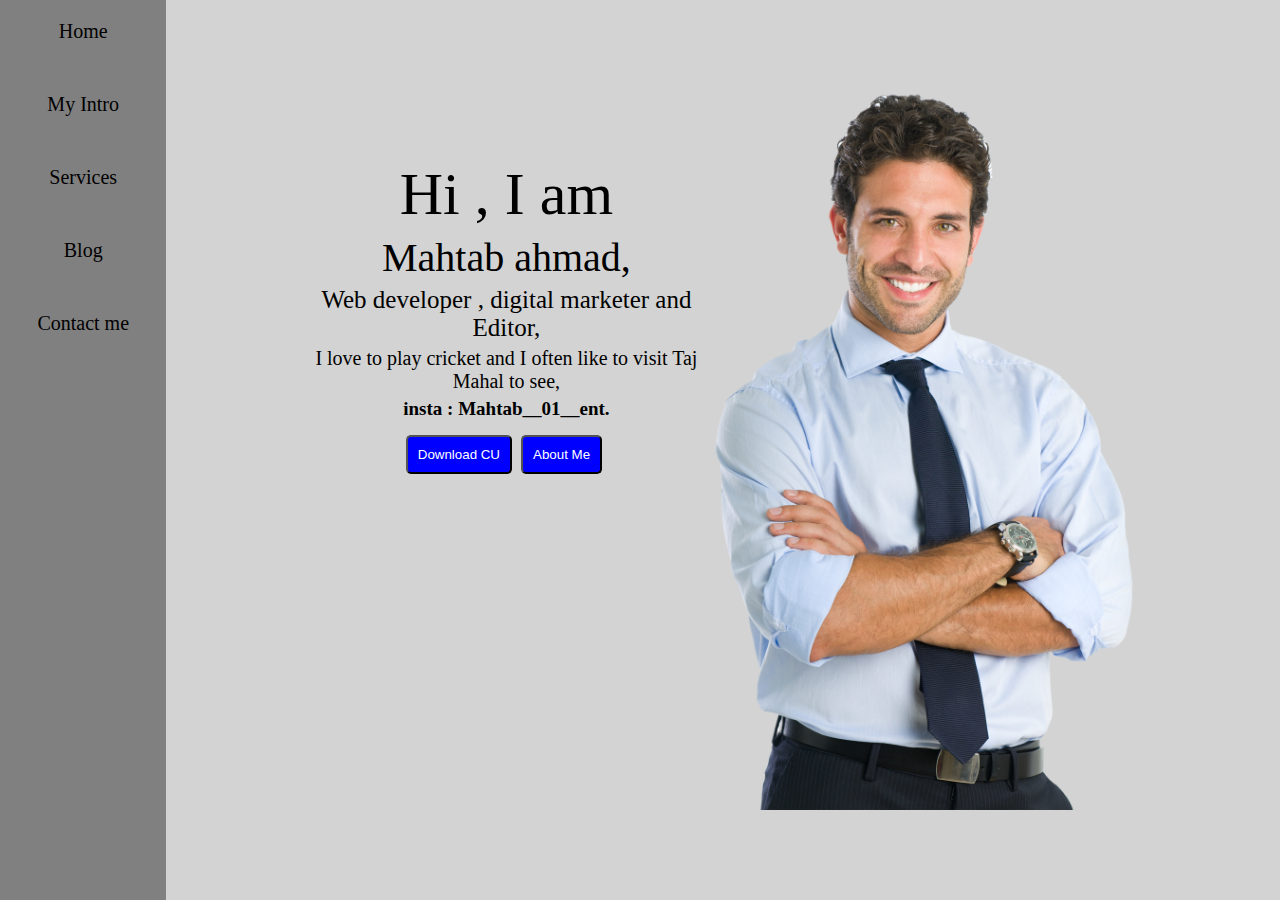
<file: index.html>
<!DOCTYPE html>
<html lang="en">

<head>
    <meta charset="UTF-8">
    <meta http-equiv="X-UA-Compatible" content="IE=edge">
    <meta name="viewport" content="width=device-width, initial-scale=1.0">
    <title>Mahtab ahmad Portfolio website</title>
    <link rel="stylesheet" href="style.css">

</head>

<body>
    <div class="container">
        <div class="nav">
            
            <ul>
                <a href="index.html"><li>Home</li></a>
                <a href="MyIntro.html"><li>My Intro</li></a>
                <a href="services.html"><li>Services</li></a>
                <a href="blog.html"><li>Blog</li></a>
                <a href="contact.html"><li>Contact me</li></a>

            </ul>
        </div>
        <div class="main">
            <div class="box-1">
                <div class="intro">
                    <div class="Hi">Hi , I am</div>
                    <div class="name">Mahtab ahmad,</div>
                    <div class="work">Web developer , digital marketer and Editor,</div>
                    <div class="hobby">I love to play cricket and I often like to visit Taj Mahal to see,</div>
                    <div class="socialMedia">insta : Mahtab__01__ent.</div>
                    <div class="contact">
                        <button>Download CU</button>
                        <button>About Me</button>
                    </div>
                    
                </div>
                <div class="image">
                    <img src="man.png" alt="Human photo">
                </div>
            </div>
        </div>
    </div>


</body>

</html>
</file>
<file: style.css>
*{
    padding : 0;
    margin: 0;
}

.container{
    display: flex;
    
}
.nav li {
    list-style: none;
    font-size: 20px;
    text-align: center;
    margin-top: 20px;
    margin-bottom : 50px;
    margin-left: 10px;
    margin-right: 10px;
}
.nav a{
    text-decoration: none;
    color: black;
}

.nav{
    background-color: gray;
    height : 100vh;
    width: 13vw;
}

.main{
    background-color: lightgrey;
    height: 100vh;
    width: 87vw;

}
.box-1 {
    display : flex;
    justify-content: space-between;
    /* background-color: yellow; */
    height : 80vh;
    width : 70vw;
    margin-top: 10vh;
    margin-left : 9vw;
}
.image img{
    height: 100%;
    margin-right: 40px; 
}
.intro{
    text-align: center;
    margin-top: 70px;
    margin-left: 20px;
}
.Hi{
    font-size: 60px;
    font-weight:700px;
}
.name{
    font-size: 40px;
    font-weight: 500px;
}
.hobby{
    font-size : 20px;
    font-size : lighter;

}
.work{
    font-size: 25px;
}
.socialMedia{
    font-size: 19px;
    font-weight: bolder;
}
.contact button{
    color: white;
    background-color: blue;
    font-size: 30;
    margin-top: 10px;
    padding: 10px;
    margin-right: 5px;
    border-radius : 5px;
    cursor: pointer;
}
.contact button:hover{
    color: blue;
    background-color: white;
    font-size: 30;
    margin-top: 10px;
    padding: 10px;
    margin-right: 5px;
    border-radius : 5px;
    
}
.intro div{
    margin-bottom: 5px;
}
</file>
